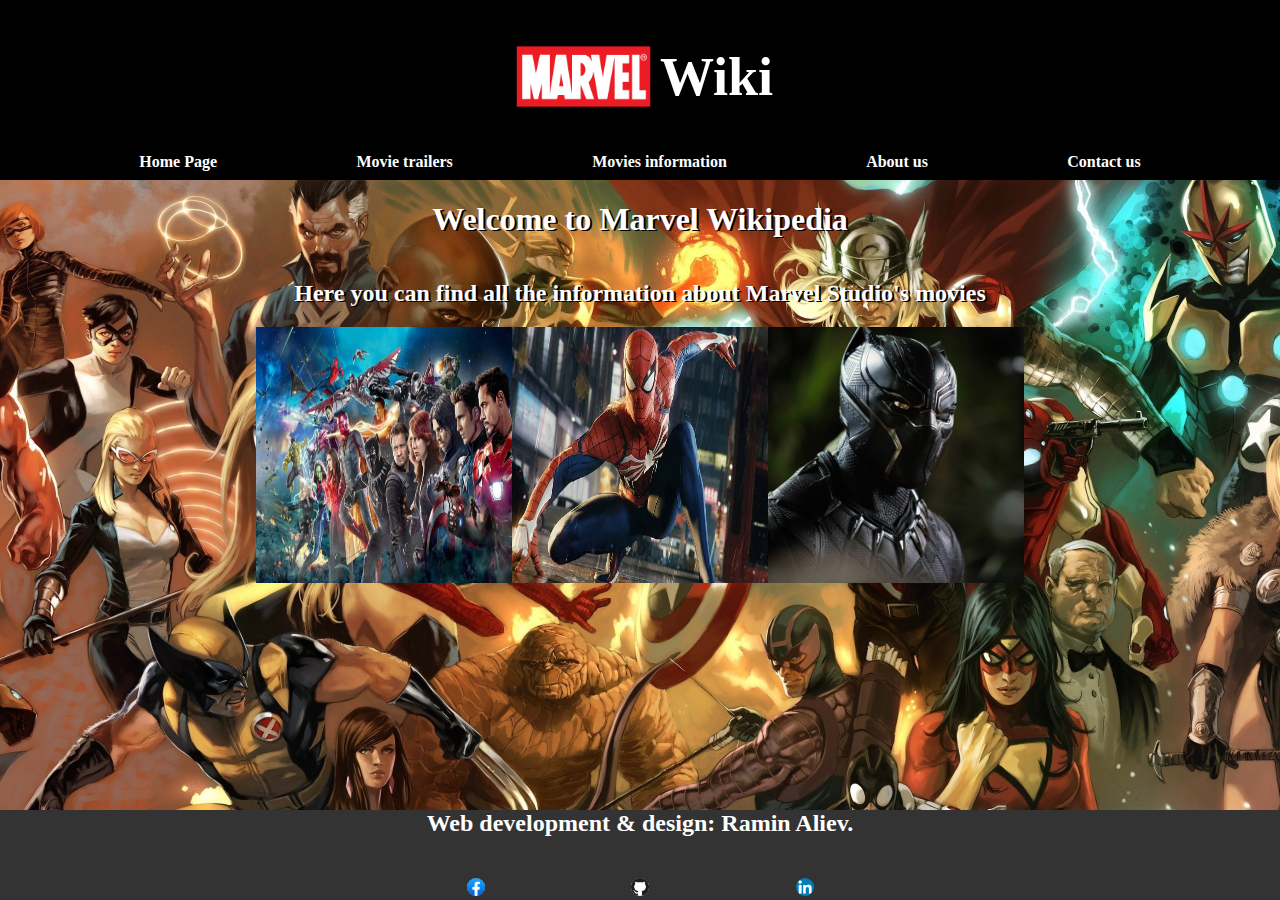
<file: index.html>
<!DOCTYPE html>
<html lang="en">
  <head>
    <meta charset="UTF-8" />
    <meta name="viewport" content="width=device-width, initial-scale=1.0" />
    <title>Marvel Wiki</title>
    <link rel="shortcut icon" href="assets/logo.png" type="image/x-icon" />
    <link rel="stylesheet" href="style.css" />
    <link rel="stylesheet" href="index.css" />
  </head>
  <body>
    <div class="pageContainer">
      <div class="header">
        <div class="siteLogo">
          <img src="assets/logo.png" />
          <h1>Wiki</h1>
        </div>
        <div class="navbar">
          <a href="index.html">Home Page</a>
          <a href="videos.html">Movie trailers</a>
          <a href="movies.html">Movies information</a>
          <a href="about.html">About us</a>
          <a href="contactUs.html">Contact us</a>
        </div>
      </div>
      <div class="main">
        <h1>Welcome to Marvel Wikipedia</h1>
        <h2>
          Here you can find all the information about Marvel Studio's movies
        </h2>
        <div class="carousel-container">
          <div id="carousel">
            <img src="carousel-images/pic1.jpg" />
            <img src="carousel-images/pic2.webp" />
            <img src="carousel-images/pic3.webp" />
            <img src="carousel-images/pic4.webp" />
            <img src="carousel-images/pic5.webp" />
            <img src="carousel-images/pic6.jpg" />
            <img src="carousel-images/pic7.webp" />
            <img src="carousel-images/pic8.avif" />
            <img src="carousel-images/pic9.webp" />
          </div>
        </div>
      </div>
      <div class="footer">
        <h2>Web development & design: Ramin Aliev.</h2>
        <div class="mySocial">
          <a href="https://www.facebook.com/ramin.aliev.5055"
            ><img src="icons/facebook.jpg"
          /></a>
          <a href="https://github.com/Raminx524"
            ><img src="icons/github.png"
          /></a>
          <a href="https://www.linkedin.com/ramin-aliev-3a4b8925b/"
            ><img src="icons/linkedin.png"
          /></a>
        </div>
      </div>
    </div>
  </body>
</html>
</file>
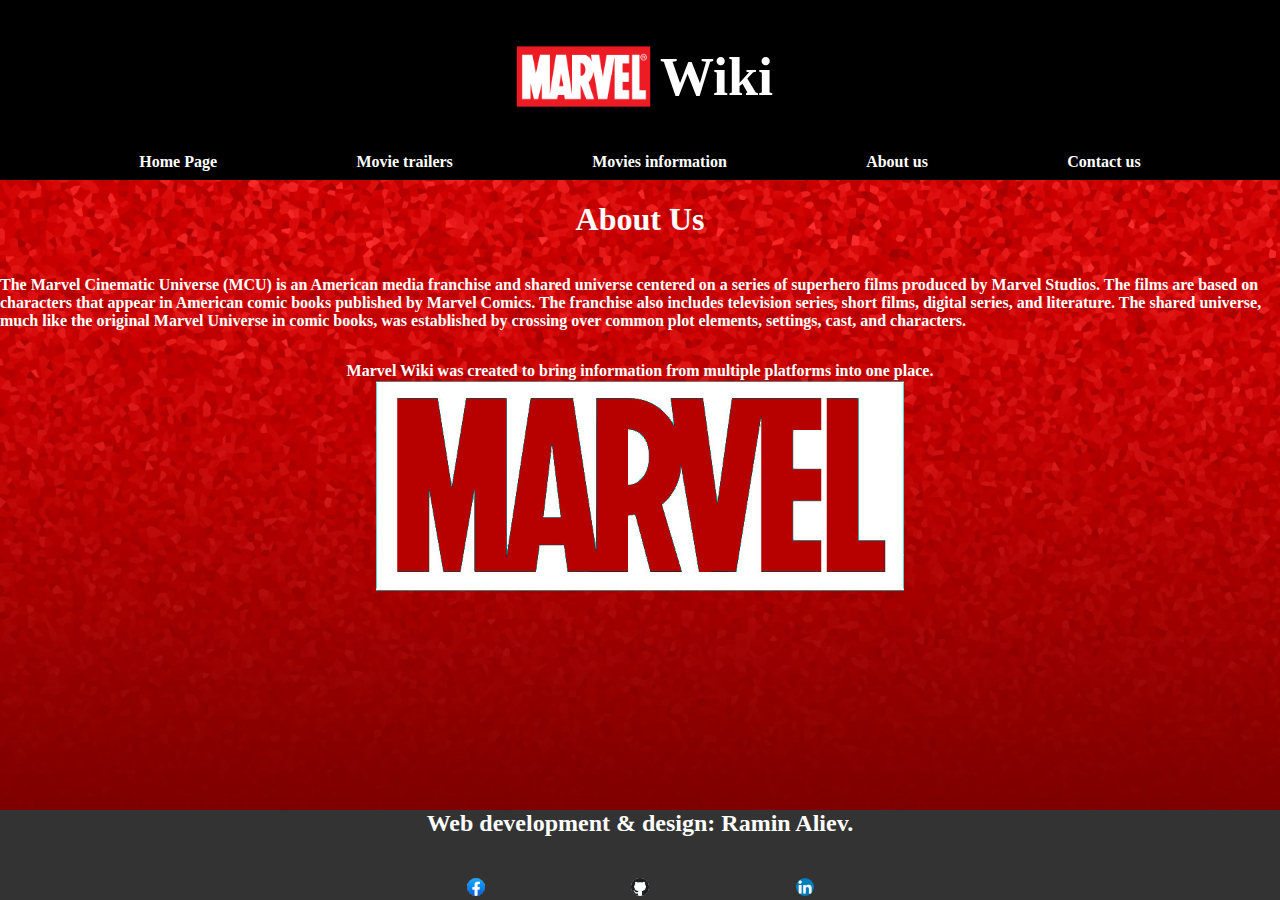
<file: about.html>
<!DOCTYPE html>
<html lang="en">
  <head>
    <meta charset="UTF-8" />
    <meta name="viewport" content="width=device-width, initial-scale=1.0" />
    <title>About Marvel Wiki</title>
    <link rel="shortcut icon" href="assets/logo.png" type="image/x-icon" />
    <link rel="stylesheet" href="style.css" />
    <link rel="stylesheet" href="about.css" />
  </head>
  <body>
    <div class="pageContainer">
      <div class="header">
        <div class="siteLogo">
          <img src="assets/logo.png" />
          <h1>Wiki</h1>
        </div>
        <div class="navbar">
          <a href="index.html">Home Page</a>
          <a href="videos.html">Movie trailers</a>
          <a href="movies.html">Movies information</a>
          <a href="about.html">About us</a>
          <a href="contactUs.html">Contact us</a>
        </div>
      </div>
      <div class="main">
        <h1>About Us</h1>
        <p>
          The Marvel Cinematic Universe (MCU) is an American media franchise and
          shared universe centered on a series of superhero films produced by
          Marvel Studios. The films are based on characters that appear in
          American comic books published by Marvel Comics. The franchise also
          includes television series, short films, digital series, and
          literature. The shared universe, much like the original Marvel
          Universe in comic books, was established by crossing over common plot
          elements, settings, cast, and characters.
        </p>
        <p>
          Marvel Wiki was created to bring information from multiple platforms
          into one place.
        </p>
      </div>
      <div class="footer">
        <h2>Web development & design: Ramin Aliev.</h2>
        <div class="mySocial">
          <a href="https://www.facebook.com/ramin.aliev.5055"
            ><img src="icons/facebook.jpg"
          /></a>
          <a href="https://github.com/Raminx524"
            ><img src="icons/github.png"
          /></a>
          <a href="https://www.linkedin.com/ramin-aliev-3a4b8925b/"
            ><img src="icons/linkedin.png"
          /></a>
        </div>
      </div>
    </div>
  </body>
</html>
</file>
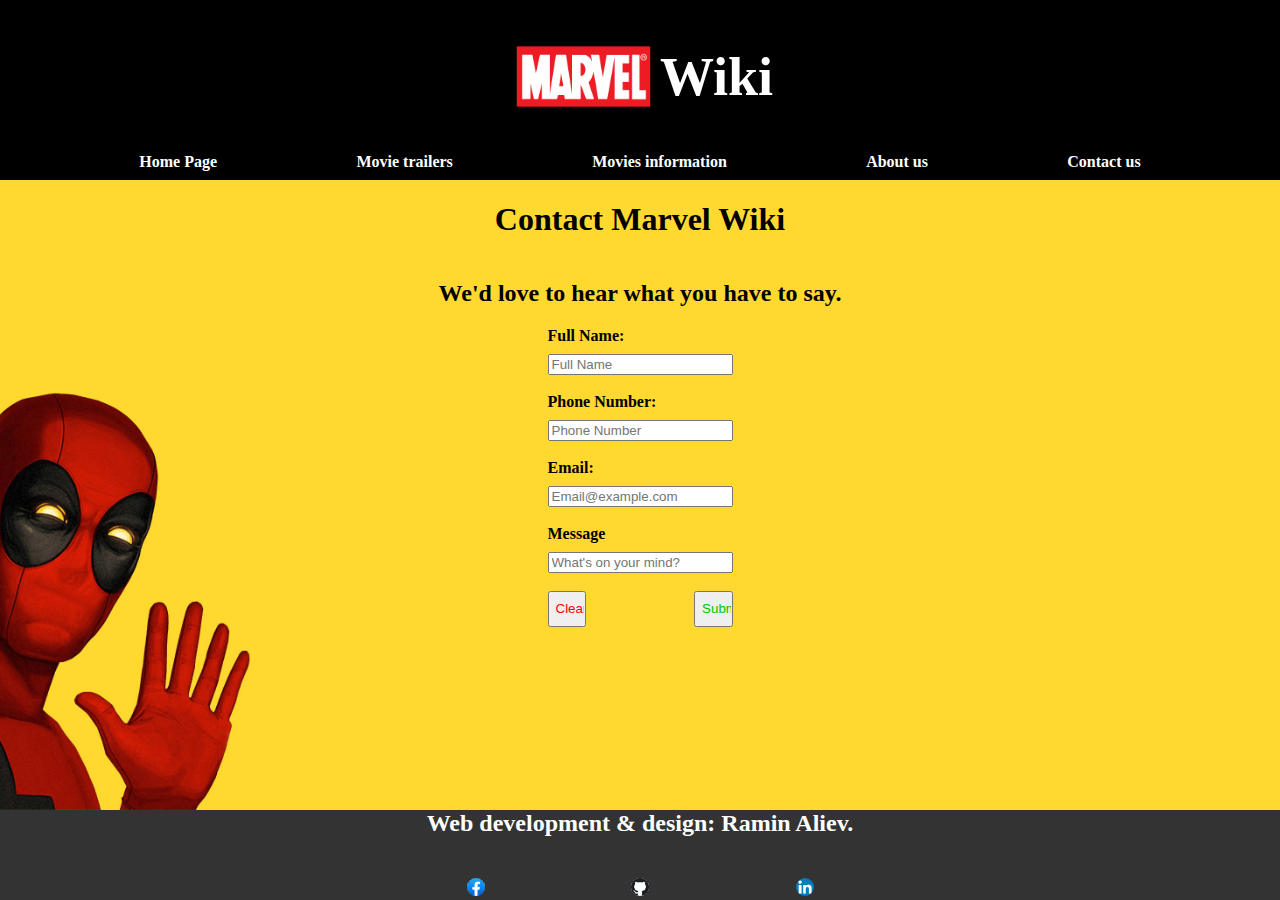
<file: contactUs.html>
<!DOCTYPE html>
<html lang="en">
  <head>
    <meta charset="UTF-8" />
    <meta name="viewport" content="width=device-width, initial-scale=1.0" />
    <title>Contact Marvel Wiki</title>
    <link rel="shortcut icon" href="assets/logo.png" type="image/x-icon" />
    <link rel="stylesheet" href="style.css" />
    <link rel="stylesheet" href="contactUs.css" />
  </head>
  <body>
    <div class="pageContainer">
      <div class="header">
        <div class="siteLogo">
          <img src="assets/logo.png" />
          <h1>Wiki</h1>
        </div>
        <div class="navbar">
          <a href="index.html">Home Page</a>
          <a href="videos.html">Movie trailers</a>
          <a href="movies.html">Movies information</a>
          <a href="about.html">About us</a>
          <a href="contactUs.html">Contact us</a>
        </div>
      </div>
      <div class="main">
        <h1>Contact Marvel Wiki</h1>
        <h2>We'd love to hear what you have to say.<br /></h2>
        <form>
          <div class="input-label">
            <label for="fullname">Full Name:</label>
            <input
              type="text"
              name="fullname"
              placeholder="Full Name"
              required
            />
          </div>
          <div class="input-label">
            <label for="phone">Phone Number:</label>
            <input
              type="tel"
              name="phone"
              placeholder="Phone Number"
              required
            />
          </div>
          <div class="input-label">
            <label for="email">Email:</label>
            <input
              type="email"
              name="email"
              placeholder="Email@example.com"
              required
            />
          </div>
          <div class="input-label">
            <label for="msg">Message</label>
            <input
              id="msg-input"
              type="text"
              name="msg"
              placeholder="What's on your mind?"
              required
            />
          </div>
          <div class="form-btns">
            <input class="btn" type="reset" value="Clear" style="color: #f00" />
            <input
              class="btn"
              type="submit"
              value="Submit"
              style="color: rgb(0, 194, 0)"
            />
          </div>
        </form>
      </div>
      <div class="footer">
        <h2>Web development & design: Ramin Aliev.</h2>
        <div class="mySocial">
          <a href="https://www.facebook.com/ramin.aliev.5055"
            ><img src="icons/facebook.jpg"
          /></a>
          <a href="https://github.com/Raminx524"
            ><img src="icons/github.png"
          /></a>
          <a href="https://www.linkedin.com/ramin-aliev-3a4b8925b/"
            ><img src="icons/linkedin.png"
          /></a>
        </div>
      </div>
    </div>
  </body>
</html>
</file>
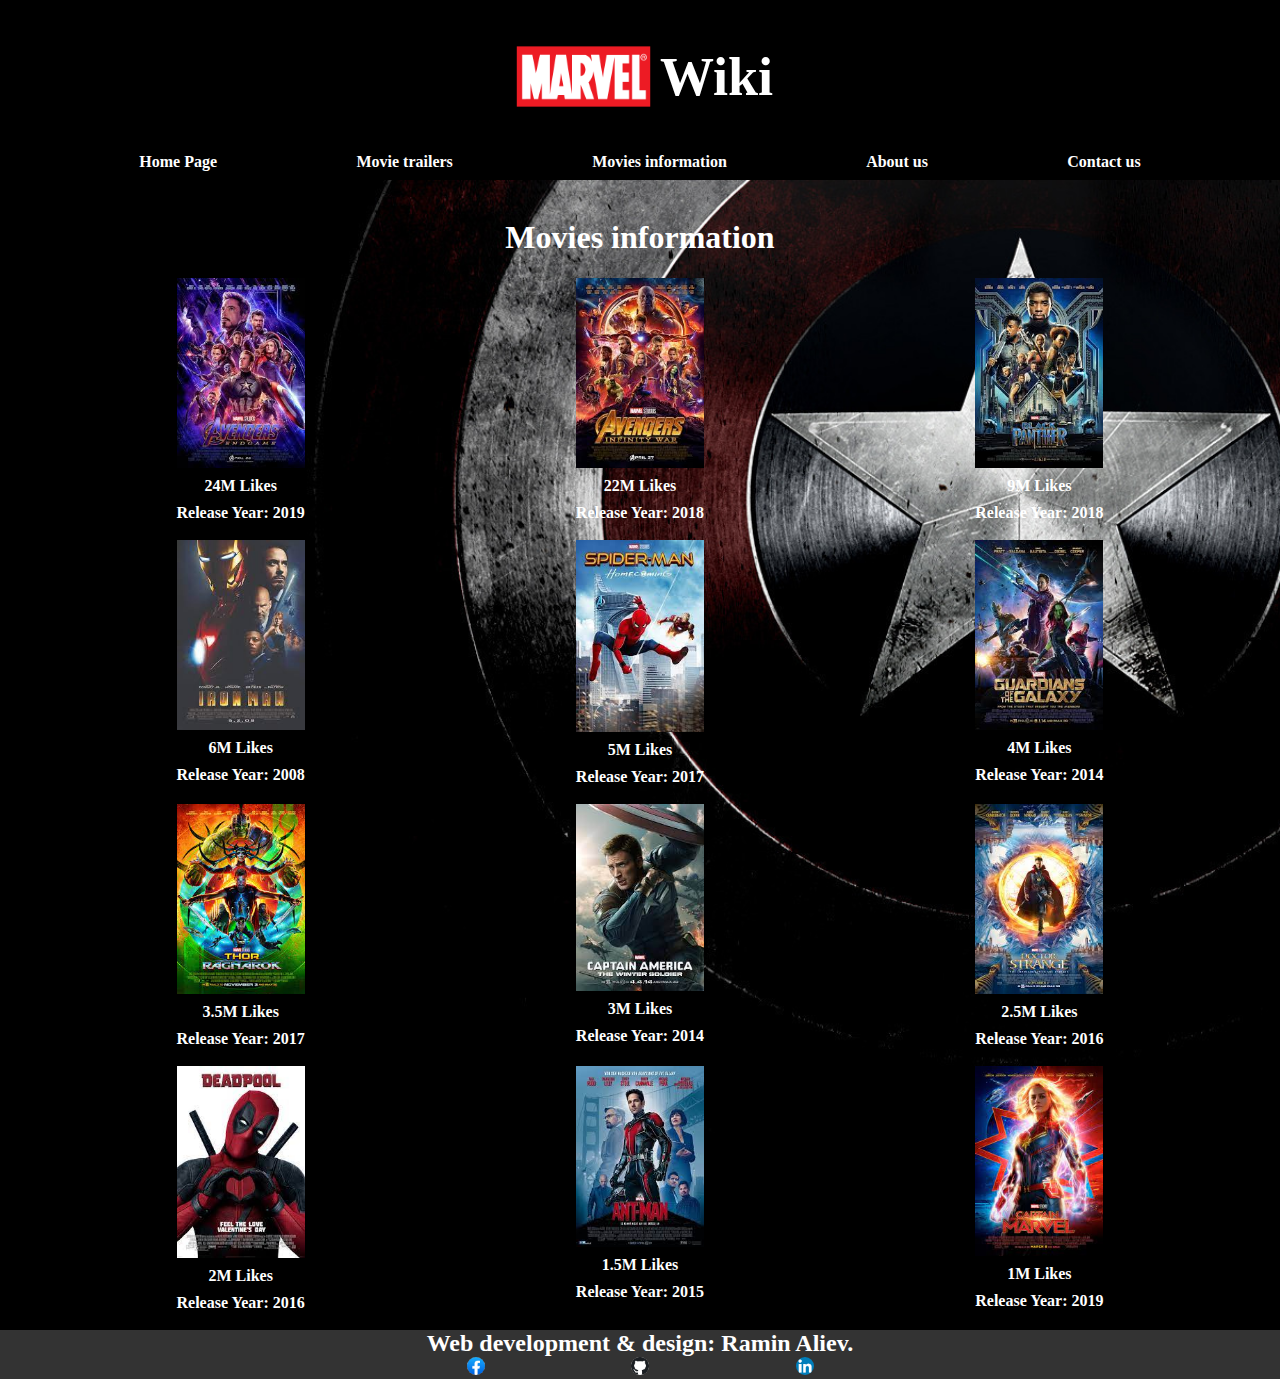
<file: movies.html>
<!DOCTYPE html>
<html lang="en">
  <head>
    <meta charset="UTF-8" />
    <meta name="viewport" content="width=device-width, initial-scale=1.0" />
    <title>Marvel Movies</title>
    <link rel="shortcut icon" href="assets/logo.png" type="image/x-icon" />
    <link rel="stylesheet" href="style.css" />
    <link rel="stylesheet" href="movies.css" />
  </head>
  <body>
    <div class="pageContainer">
      <div class="header">
        <div class="siteLogo">
          <img src="assets/logo.png" />
          <h1>Wiki</h1>
        </div>
        <div class="navbar">
          <a href="index.html">Home Page</a>
          <a href="videos.html">Movie trailers</a>
          <a href="movies.html">Movies information</a>
          <a href="about.html">About us</a>
          <a href="contactUs.html">Contact us</a>
        </div>
      </div>
      <div class="main">
        <h1>Movies information</h1>
        <div class="movieDetails-Container">
          <div class="movieDetails">
            <img src="assets/endgame.jpg" />
            <div>24M Likes</div>
            <div>Release Year: 2019</div>
          </div>
          <div class="movieDetails">
            <img src="assets/infintywar.jpg" />
            <div>22M Likes</div>
            <div>Release Year: 2018</div>
          </div>
          <div class="movieDetails">
            <img src="assets/blackpanther.jpg" />
            <div>9M Likes</div>
            <div>Release Year: 2018</div>
          </div>
          <div class="movieDetails">
            <img src="assets/ironman.jpg" />
            <div>6M Likes</div>
            <div>Release Year: 2008</div>
          </div>
          <div class="movieDetails">
            <img src="assets/spidermanHomecoming.jpg" />
            <div>5M Likes</div>
            <div>Release Year: 2017</div>
          </div>
          <div class="movieDetails">
            <img src="assets/guardiansofthegalaxy.jpg" />
            <div>4M Likes</div>
            <div>Release Year: 2014</div>
          </div>
          <div class="movieDetails">
            <img src="assets/thorRagnarok.jpg" />
            <div>3.5M Likes</div>
            <div>Release Year: 2017</div>
          </div>
          <div class="movieDetails">
            <img src="assets/cptamericaWinter.jpg" />
            <div>3M Likes</div>
            <div>Release Year: 2014</div>
          </div>
          <div class="movieDetails">
            <img src="assets/strange.jpg" />
            <div>2.5M Likes</div>
            <div>Release Year: 2016</div>
          </div>
          <div class="movieDetails">
            <img src="assets/deadpool.jpg" />
            <div>2M Likes</div>
            <div>Release Year: 2016</div>
          </div>
          <div class="movieDetails">
            <img src="assets/antman.jpg" />
            <div>1.5M Likes</div>
            <div>Release Year: 2015</div>
          </div>
          <div class="movieDetails">
            <img src="assets/cptMarvel.jpg" />
            <div>1M Likes</div>
            <div>Release Year: 2019</div>
          </div>
        </div>
      </div>
      <div class="footer">
        <h2>Web development & design: Ramin Aliev.</h2>
        <div class="mySocial">
          <a href="https://www.facebook.com/ramin.aliev.5055"
            ><img src="icons/facebook.jpg"
          /></a>
          <a href="https://github.com/Raminx524"
            ><img src="icons/github.png"
          /></a>
          <a href="https://www.linkedin.com/ramin-aliev-3a4b8925b/"
            ><img src="icons/linkedin.png"
          /></a>
        </div>
      </div>
    </div>
  </body>
</html>
</file>
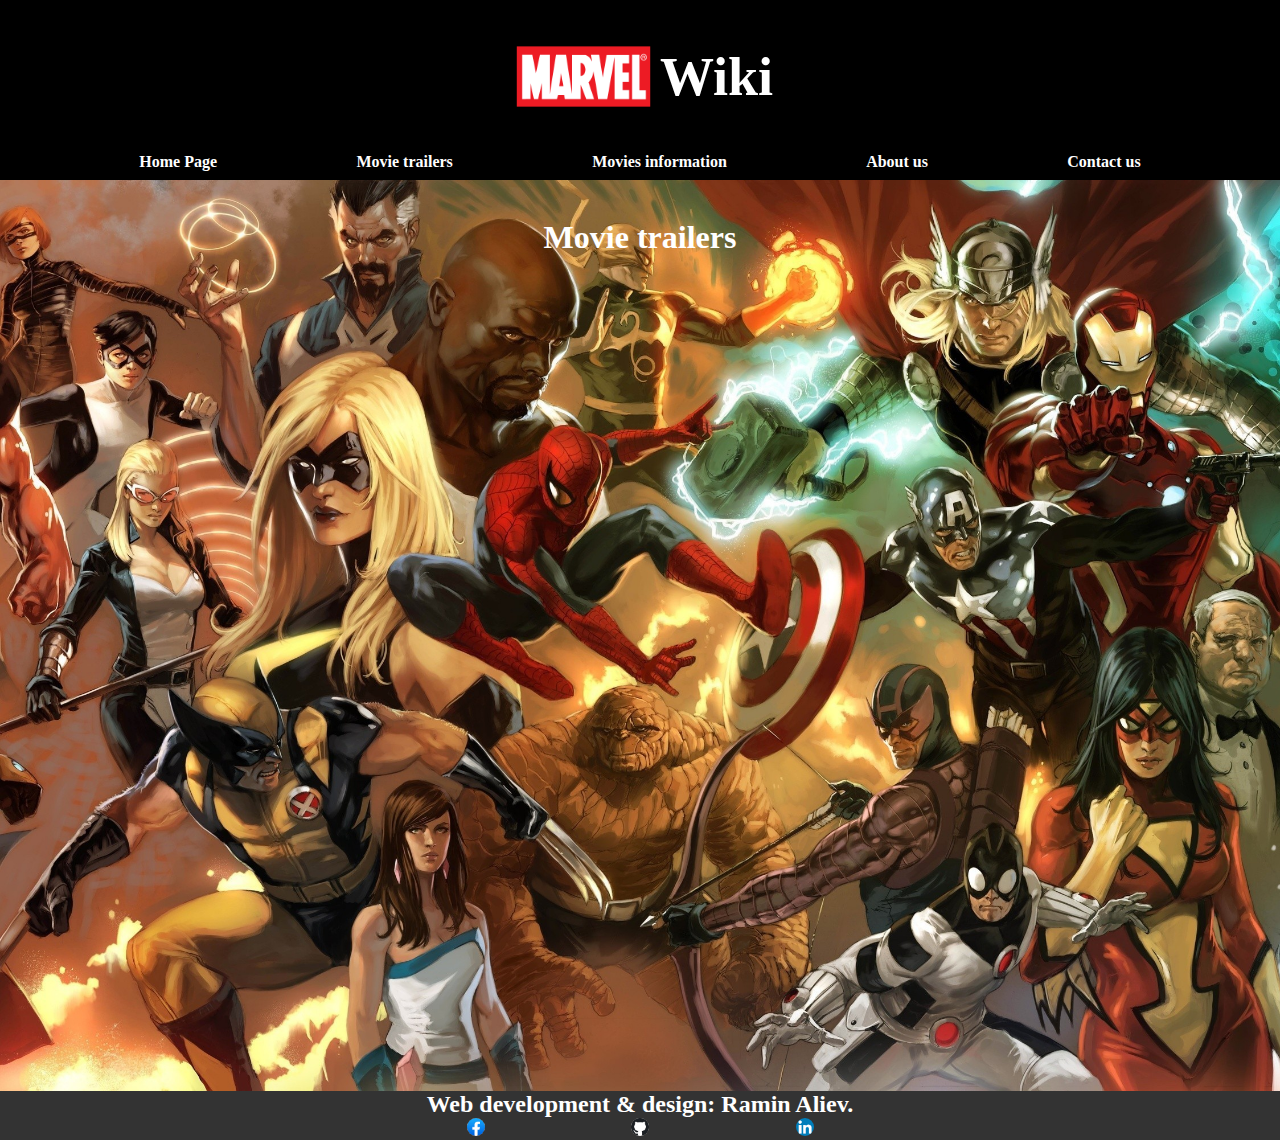
<file: videos.html>
<!DOCTYPE html>
<html lang="en">
  <head>
    <meta charset="UTF-8" />
    <meta name="viewport" content="width=device-width, initial-scale=1.0" />
    <title>Marvel Trailers</title>
    <link rel="shortcut icon" href="assets/logo.png" type="image/x-icon" />
    <link rel="stylesheet" href="style.css" />
    <link rel="stylesheet" href="videos.css" />
  </head>
  <body>
    <div class="pageContainer">
      <div class="header">
        <div class="siteLogo">
          <img src="assets/logo.png" />
          <h1>Wiki</h1>
        </div>
        <div class="navbar">
          <a href="index.html">Home Page</a>
          <a href="videos.html">Movie trailers</a>
          <a href="movies.html">Movies information</a>
          <a href="about.html">About us</a>
          <a href="contactUs.html">Contact us</a>
        </div>
      </div>
      <div class="main">
        <h1>Movie trailers</h1>
        <iframe
          class="marvelIntro"
          src="https://www.youtube.com/embed/Ok5PXdmQV-s"
          title="Marvel Comics Intro"
          frameborder="0"
          allow="accelerometer; autoplay; clipboard-write; encrypted-media; gyroscope; picture-in-picture; web-share"
          allowfullscreen
        ></iframe>
        <div class="trailers">
          <iframe
            src="https://www.youtube.com/embed/TcMBFSGVi1c"
            title="Marvel Studios&#39; Avengers: Endgame - Official Trailer"
            frameborder="0"
            allow="accelerometer; autoplay; clipboard-write; encrypted-media; gyroscope; picture-in-picture; web-share"
            allowfullscreen
          ></iframe>
          <iframe
            src="https://www.youtube.com/embed/6ZfuNTqbHE8"
            title="Marvel Studios&#39; Avengers: Infinity War Official Trailer"
            frameborder="0"
            allow="accelerometer; autoplay; clipboard-write; encrypted-media; gyroscope; picture-in-picture; web-share"
            allowfullscreen
          ></iframe>
          <iframe
            src="https://www.youtube.com/embed/xjDjIWPwcPU"
            title="Marvel Studios&#39; Black Panther - Official Trailer"
            frameborder="0"
            allow="accelerometer; autoplay; clipboard-write; encrypted-media; gyroscope; picture-in-picture; web-share"
            allowfullscreen
          ></iframe>
          <iframe
            src="https://www.youtube.com/embed/_zFtTPw3UGU"
            title="Iron Man (2008) Teaser Trailer"
            frameborder="0"
            allow="accelerometer; autoplay; clipboard-write; encrypted-media; gyroscope; picture-in-picture; web-share"
            allowfullscreen
          ></iframe>
          <iframe
            src="https://www.youtube.com/embed/rk-dF1lIbIg"
            title="SPIDER-MAN: HOMECOMING - Official Trailer (HD)"
            frameborder="0"
            allow="accelerometer; autoplay; clipboard-write; encrypted-media; gyroscope; picture-in-picture; web-share"
            allowfullscreen
          ></iframe>
          <iframe
            src="https://www.youtube.com/embed/d96cjJhvlMA"
            title="Marvel&#39;s Guardians of the Galaxy - Trailer(OFFICIAL)"
            frameborder="0"
            allow="accelerometer; autoplay; clipboard-write; encrypted-media; gyroscope; picture-in-picture; web-share"
            allowfullscreen
          ></iframe>
          <iframe
            src="https://www.youtube.com/embed/ue80QwXMRHg"
            title='"Thor: Ragnarok" Official Trailer'
            frameborder="0"
            allow="accelerometer; autoplay; clipboard-write; encrypted-media; gyroscope; picture-in-picture; web-share"
            allowfullscreen
          ></iframe>
          <iframe
            src="https://www.youtube.com/embed/tbayiPxkUMM"
            title="Marvel&#39;s Captain America: The Winter Soldier - Trailer (OFFICIAL)"
            frameborder="0"
            allow="accelerometer; autoplay; clipboard-write; encrypted-media; gyroscope; picture-in-picture; web-share"
            allowfullscreen
          ></iframe>
          <iframe
            src="https://www.youtube.com/embed/HSzx-zryEgM"
            title="Doctor Strange Official Trailer "
            frameborder="0"
            allow="accelerometer; autoplay; clipboard-write; encrypted-media; gyroscope; picture-in-picture; web-share"
            allowfullscreen
          ></iframe>
          <iframe
            src="https://www.youtube.com/embed/ONHBaC-pfsk"
            title="Deadpool | Trailer [HD] | 20th Century FOX"
            frameborder="0"
            allow="accelerometer; autoplay; clipboard-write; encrypted-media; gyroscope; picture-in-picture; web-share"
            allowfullscreen
          ></iframe>
          <iframe
            src="https://www.youtube.com/embed/pWdKf3MneyI"
            title="Marvel&#39;s Ant-Man - Trailer 1"
            frameborder="0"
            allow="accelerometer; autoplay; clipboard-write; encrypted-media; gyroscope; picture-in-picture; web-share"
            allowfullscreen
          ></iframe>
          <iframe
            src="https://www.youtube.com/embed/Z1BCujX3pw8"
            title="Marvel Studios&#39; Captain Marvel - Official Trailer"
            frameborder="0"
            allow="accelerometer; autoplay; clipboard-write; encrypted-media; gyroscope; picture-in-picture; web-share"
            allowfullscreen
          ></iframe>
        </div>
      </div>
      <div class="footer">
        <h2>Web development & design: Ramin Aliev.</h2>
        <div class="mySocial">
          <a href="https://www.facebook.com/ramin.aliev.5055"
            ><img src="icons/facebook.jpg"
          /></a>
          <a href="https://github.com/Raminx524"
            ><img src="icons/github.png"
          /></a>
          <a href="https://www.linkedin.com/ramin-aliev-3a4b8925b/"
            ><img src="icons/linkedin.png"
          /></a>
        </div>
      </div>
    </div>
  </body>
</html>
</file>
<file: style.css>
body {
  margin: 0;
  width: 100vw;
  overflow-x: hidden;
}
.pageContainer {
  width: 100vw;
  height: 100vh;
  display: grid;
  grid-template-rows: 20% 70% 10%;
  grid-template-areas:
    "header header header"
    "main main main"
    "footer footer footer";
}
.header {
  grid-area: header;
  display: flex;
  flex-direction: column;
  align-items: center;
  background-color: #000;
}
.siteLogo {
  display: flex;
  align-items: center;
}
.siteLogo h1 {
  font-size: 6vh;
  color: #fff;
}
.siteLogo img {
  height: 17vh;
}
.navbar {
  width: 100%;
  display: flex;
  justify-content: space-evenly;
}
.navbar a {
  text-decoration: none;
  color: #fff;
  font-weight: bold;
}
.main {
  grid-area: main;
}
.footer {
  grid-area: footer;
  display: flex;
  flex-direction: column;
  justify-content: space-between;
  align-items: center;
  background-color: #333333;
  color: #fff;
}
.footer h2{
  margin: 0;
}
.mySocial {
  width: 50%;
  display: flex;
  justify-content: space-evenly;
}
.mySocial img {
  height: 2vh;
  border-radius: 50%;
}
@media screen and (max-width:600px) {
  .header{
  font-size: 2vw;
  }
}
</file>
<file: index.css>
.main {
  display: flex;
  flex-direction: column;
  align-items: center;
  background-image: url(assets/background.jpg);
  background-size: cover;
  background-repeat: no-repeat;
  color: #ffffff;
  text-shadow: 2px 1px #000;
}
.carousel-container {
  width: 60vw;
  overflow-x: hidden;
}
#carousel {
  display: flex;
  flex-direction: row;
}
#carousel img {
  width: 20vw;
}
@keyframes carousel {
  0% {
    transform: translateX(0);
  }
  50% {
    transform: translateX(-100%);
  }
  100% {
    transform: translateX(-200%);
  }
}
#carousel {
  animation-name: carousel;
  animation-duration: 10s;
  animation-iteration-count: infinite;
  animation-direction: alternate;
}
@media screen and (max-width: 600px) {
  .main h2 {
    font-size: 3vw;
  }
  .carousel-container {
    position: relative;
    top: 15vh;
  }
}
</file>
<file: about.css>
.main {
  display: flex;
  flex-direction: column;
  align-items: center;
  font-weight: bold;
  color: #fff;
}
@media screen and (max-width: 600px) {
  .main {
    background-color: #f00;
  }
}
@media screen and (min-width: 601px) {
  .main {
    background-image: url(assets/background3.jpg);
    background-size: cover;
    background-repeat: no-repeat;
    background-position: 0 -6vh;
  }
}
</file>
<file: contactUs.css>
.main {
  display: flex;
  flex-direction: column;
  align-items: center;
  font-weight: bold;
}
form {
  display: flex;
  flex-direction: column;
  gap: 2vh;
}
.input-label {
  display: flex;
  flex-direction: column;
  gap: 1vh;
}
.form-btns {
  display: flex;
  justify-content: space-between;
}
.btn {
  width: 3vw;
  height: 4vh;
}
@media screen and (max-width: 600px) {
  .main {
    background-color: #f00;
  }
  .btn {
    width: 12vw;
  }
}
@media screen and (min-width: 601px) {
  .main {
    background-image: url(assets/background6.jpg);
    background-size: cover;
    background-repeat: no-repeat;
    background-position: center;
  }
}
</file>
<file: movies.css>
.pageContainer {
  display: flex;
  flex-direction: column;
}
.header {
  padding-bottom: 1vh;
}
.footer{
  height: 10vh;
}
.main {
  display: flex;
  flex-direction: column;
  padding: 2vh 2vw;
}
h1 {
  color: #fff;
  align-self: center;
}
.movieDetails-Container {
  display: flex;
  flex-wrap: wrap;
  justify-content: space-evenly;
  row-gap: 2vh;
}
.movieDetails {
  width: 30%;
  display: flex;
  flex-direction: column;
  align-items: center;
  row-gap: 1vh;
  color: #fff;
  font-weight: bold;
}
.movieDetails img {
  width: 10vw;
}
@media screen and (max-width: 600px) {
  .main {
    flex-direction: column;
    align-items: center;
    background-color: #f00;
  }
  .movieDetails-Container {
    flex-direction: column;
    align-items: center;
    width: 100%;
  }
  .movieDetails img {
    width: 25vw;
  }
}
@media screen and (min-width: 601px) {
  .main {
    background-image: url(assets/background2.jpg);
    background-repeat: no-repeat;
    background-size: cover;
  }
}
</file>
<file: videos.css>
.pageContainer {
  display: flex;
  flex-direction: column;
}
.header {
  padding-bottom: 1vh;
}
.footer{
  height: 10vh;
}
.main {
  display: flex;
  flex-direction: column;
  align-items: center;
  row-gap: 1vh;
  padding: 2vh 2vw;
}
h1 {
  color: #fff;
}
.main iframe {
  width: 30%;
}
.marvelIntro {
  display: flex;
  justify-content: center;
}
.trailers {
  display: flex;
  justify-content: space-evenly;
  flex-wrap: wrap;
  row-gap: 1vh;
}
@media screen and (max-width: 600px) {
  .main {
    flex-direction: column;
    align-items: center;
    background-color: #f00;
  }
  .main iframe {
    width: 80%;
  }
}
@media screen and (min-width: 601px) {
  .main {
    background-image: url(assets/background.jpg);
    background-repeat: no-repeat;
    background-size: cover;
  }
}
</file>
